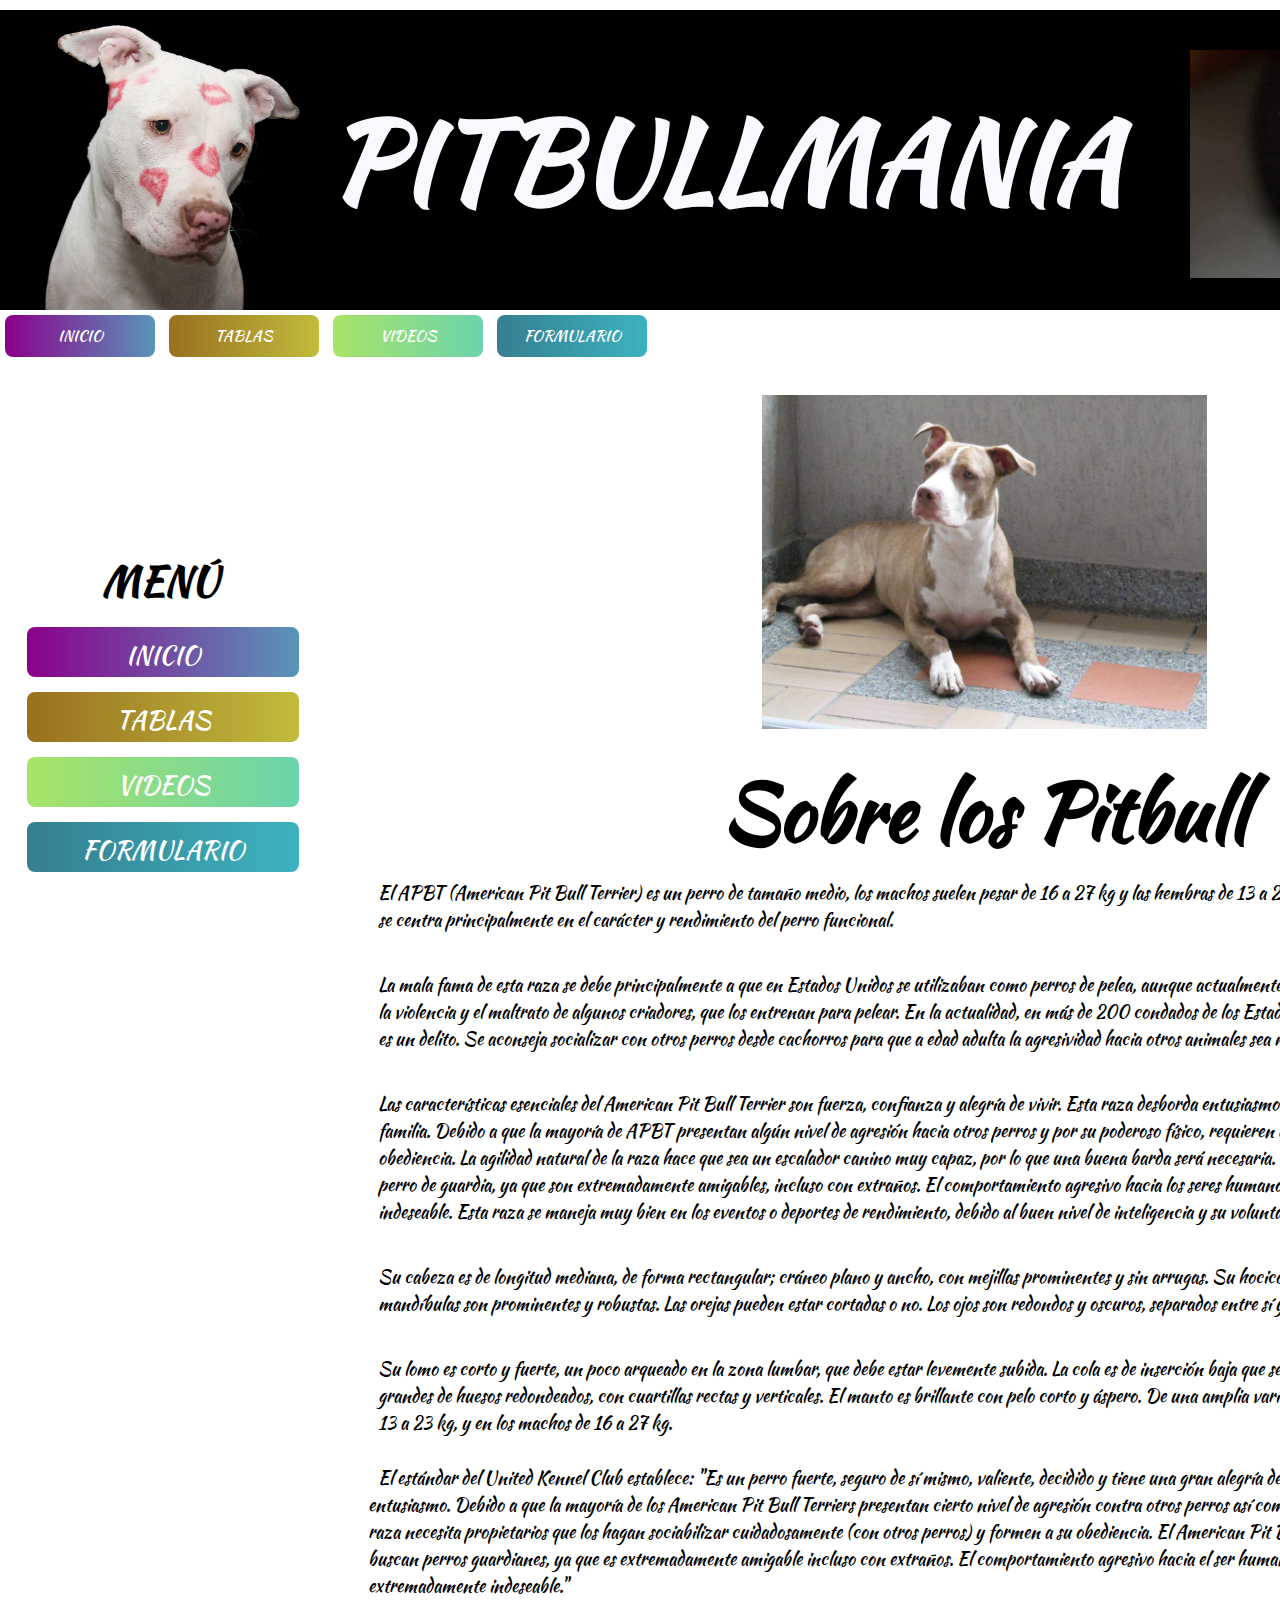
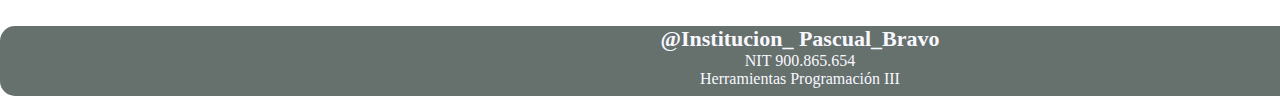
<file: index.html>
<!DOCTYPE html>
<html lang="es">
    <head>
        <meta http-equiv="Content-Type" content="text/html; charset=UTF-8" />
        <title>PITBULLMANIA</title>
        <link rel="stylesheet" type="text/css" href="./CSS/pitbullmania.css">
        <link rel="preconnect" href="https://fonts.googleapis.com">
        <link rel="preconnect" href="https://fonts.gstatic.com" crossorigin>
        <link href="https://fonts.googleapis.com/css2?family=Kaushan+Script&display=swap" rel="stylesheet">
        <link rel="preconnect" href="https://fonts.googleapis.com">
        <link rel="preconnect" href="https://fonts.gstatic.com" crossorigin>
        <link href="https://fonts.googleapis.com/css2?family=Annie+Use+Your+Telescope&family=Handlee&family=Kaushan+Script&family=Rochester&display=swap" rel="stylesheet">
    </head>
    <body>
        <div id="contenedor">
            <header id="encabezado">
                <img id="besos" src="./IMG/besos.jpg" alt="pitbull con besos">
                <img id="cachorro" src="./IMG/puppy.jpeg" alt="pitbull cachorro">
                <h1>  PITBULLMANIA</h1>

            </header>
            <nav id="menu-superior">
                <button id="btninicio" type="button" class="btn btninicio">INICIO</button>
                <button id="btntablas" type="button" class="btn btntablas">TABLAS</button>
                <button id="btnvideos" type="button" class="btn btnvideos">VIDEOS</button>
                <button id="btnformulario" type="button" class="btn btnformulario">FORMULARIO</button>
                
            </nav>
            <aside id="menu-lateral">
                <div id="menu">
                    <h2>MENÚ</h2>
                </div>
                <button id="btninicio2" type="button" class="btn1 btninicio">INICIO</button>
                <button id="btntablas2" type="button" class="btn1 btntablas">TABLAS</button>
                <button id="btnvideos2" type="button" class="btn1 btnvideos">VIDEOS</button>
                <button id="btnformulario2" type="button" class="btn1 btnformulario">FORMULARIO</button>

            </aside>

            <section id="inicio" class="principal inicio">
                <article id="articulo">
                    <img id="isis" src="./IMG/Isis.jpg" alt="mi perra">
                    <h2 class="titulos">Sobre los Pitbull</h2>
                    <p class="parrafo-inicio">El APBT (American Pit Bull Terrier) es un perro de tamaño medio, los machos suelen pesar de 16 a 27 kg y las hembras de 13 a 25 kg. Son de constitución atlética y su cría se centra principalmente en el carácter y rendimiento del perro funcional.</p><br>
                    <p class="parrafo-inicio">La mala fama de esta raza se debe principalmente a que en Estados Unidos se utilizaban como perros de pelea, aunque actualmente es un delito. Estos animales siguen sufriendo la violencia y el maltrato de algunos criadores, que los entrenan para pelear.
                        En la actualidad, en más de 200 condados de los Estados Unidos es una raza prohibida, su tenencia es un delito. Se aconseja socializar con otros perros desde cachorros para que a edad adulta la agresividad hacia otros animales sea menor.</p><br>
                    <p class="parrafo-inicio">Las características esenciales del American Pit Bull Terrier son fuerza, confianza y alegría de vivir. Esta raza desborda entusiasmo. APBT son excelentes compañeros de familia. Debido a que la mayoría de APBT presentan algún nivel de agresión 
                        hacia otros perros y por su poderoso físico, requieren de un dueño que los socialice y entrene en obediencia. La agilidad natural de la raza hace que sea un escalador canino muy capaz, por lo que una buena barda será necesaria. El APBT no es 
                        la mejor opción para un perro de guardia, ya que son extremadamente amigables, incluso con extraños. El comportamiento agresivo hacia los seres humanos no es característico de la raza y es muy indeseable. Esta raza se maneja muy bien en los 
                        eventos o deportes de rendimiento, debido al buen nivel de inteligencia y su voluntad para trabajar</p><br>
                    <p class="parrafo-inicio">Su cabeza es de longitud mediana, de forma rectangular; cráneo plano y ancho, con mejillas prominentes y sin arrugas. Su hocico es cuadrado, amplio y profundo. Sus mandíbulas son prominentes y robustas. Las orejas pueden estar cortadas o no. Los ojos
                         son redondos y oscuros, separados entre sí y situados en una posición muy baja.</p><br>

                    <p class="parrafo-inicio">Su lomo es corto y fuerte, un poco arqueado en la zona lumbar, que debe estar levemente subida. La cola es de inserción baja que se estrecha hacia la punta. Las patas son grandes de huesos redondeados, con cuartillas rectas y verticales. El manto es 
                        brillante con pelo corto y áspero. De una amplia variedad de colores. El peso va en las hembras de 13 a 23 kg, y en los machos de 16 a 27 kg.</p><br>
                        
                    <El class="parrafo-inicio">El estándar del United Kennel Club establece: "Es un perro fuerte, seguro de sí mismo, valiente, decidido y tiene una gran alegría de vivir. Le gusta agradar y está lleno de entusiasmo. Debido a que la mayoría de los American Pit Bull Terriers 
                        presentan cierto nivel de agresión contra otros perros así como el hecho de su bienestar físico potente, la raza necesita propietarios que los hagan sociabilizar cuidadosamente (con otros perros) y formen a su obediencia. El American Pit Bull Terrier no es la mejor opción
                         para quienes buscan perros guardianes, ya que es extremadamente amigable incluso con extraños. El comportamiento agresivo hacia el ser humano es característico de la raza, por lo tanto, es extremadamente indeseable."</p>
                </article>
            </section>
            <section id="videos" class="principal videos">
                <article id="articulo">
                    <div id="ayuda">
                        <h2 class="titulos">Videos educativos</h2>
                    </div>
                    <div id="videosyoutube">
                        <iframe width="560" height="315" src="https://www.youtube.com/embed/R6Za82HMRGU" title="YouTube video player" frameborder="0" allow="accelerometer; autoplay; clipboard-write; encrypted-media; gyroscope; picture-in-picture" allowfullscreen></iframe>
                        <br>
                        <br>
                        <iframe width="560" height="315" src="https://www.youtube.com/embed/w9hIwub1Ot4" title="YouTube video player" frameborder="0" allow="accelerometer; autoplay; clipboard-write; encrypted-media; gyroscope; picture-in-picture" allowfullscreen></iframe>
                    </div>

                </article>
            </section>
            <section id="tablas" class="principal tablas">
                <article id="articulo">
                    <div id="ayuda">
                        <h2 class="titulos">Tabla informativa</h2>
                    </div>
                    <div id="tablas1">
                        <table>
                            <thead>
                                <tr>
                                    <th>Nombre</th><th>Peso</th><th>Altura</th><th>Temperamento</th>
                                </tr>
                            </thead>
                            <tr>
                                <td>American Pitbull T</td><td>25-28 kg</td><td>media-alta</td><td>Amigable</td>
                            </tr>
                            <tr>
                                <td>Stafford Americano</td><td>27-38 kg</td><td>media-alta</td><td>Guardian</td>
                            </tr>
                            <tr>
                                <td>Bully americano</td><td>27-29 kg</td><td>media</td><td>Amigable</td>
                            </tr>
                            <tr>
                                <td>Staffordshire bull terrier</td><td>17-23 kg</td><td>media</td><td>Amigable</td>
                            </tr>
                        </table>
                        <div>
                            <img id="cadena" src="./IMG/concadena.webp" alt="pitbull con cadena">
                        </div>
                    </div>

                </article>
            </section>

            <section id="formulario" class="principal formulario">
                <article id="articulo2">
                    <div id="ayuda">
                        <h2 class="titulos">Formulario</h2>
                    </div>
                    <input class="controls" type="text" name="Nombre" id="nombre" placeholder="Ingrese Nombre" required>
                    <input class="controls" type="text" name="Direccion" id="direccion" placeholder="Ingrese Direccion" required>
                    <input class="controls" type="text" name="Telefono" id="telefono" placeholder="Ingrese Telefono" required>
                    <input class="controls" type="email" name="Correo" id="correo" placeholder="Ingrese Correo" required>
                    <input class="controls" type="text" name="Ciudad" id="ciudad" placeholder="Ingrese Ciudad" required>
                    <input class="controls" type="text" name="Edad" id="edad" placeholder="Ingrese Edad">
                    <p>Acepto <a href="#">Terminos y Condiciones</a></p>
                    <input class="botons" type="submit" value="ENVIAR">

                </article>

            </section>

            <footer class="pie-pagina">
                <div id="pie-pg">
                    <h2>@Institucion_ Pascual_Bravo</h2>
                    <p>NIT 900.865.654</p>
                    <p>Herramientas Programación III</p>
                </div>
            </footer>
        </div>

    <script src="./JS/Pitbullmania.js"></script>
    </body>
</html>
</file>
<file: CSS/pitbullmania.css>
* {
    margin: 0px;
    padding: 0px;
}
body {
    color:ghostwhite;
}

#contenedor {
    width: 1600px;
    margin: auto;
    margin-top: 10px;
    margin-bottom: 10px;
}

#encabezado {
    height: 300px;
    background-color: black;
}
#encabezado h1 {
    font-size: 110px;
    padding: 0%;
    margin-left: 10px;
    font-family: 'Kaushan Script', cursive;
    text-align: left;
    line-height: 300px;
  
    
}
#besos {
    width: 300px;
    margin-left: 20px;
    margin-right: 10px;
    float: left;
}
#cachorro {
    width: 410px;
    margin-top: 40px;
    margin-left: 0px;
    margin-right: 0px;
    margin-bottom: 10px;
    float: right;
    padding: 0%;
}
#isis {
    width: 445px;
    margin-top: 25px;
    margin-left: 32%;
    margin-bottom: 10px;
}

#menu-superior {

    height: 50px;
}

.btn {
    border: 3px;
    margin: 5px;
    padding: 10px;
    width: 150px;
    font-family: 'Kaushan Script', cursive;
    font-size: 15px;
    border-radius: 8px;
    cursor: pointer;
    color: #fff;
    background-size: 300%;
}

.btn1 {
    border: 3px;
    margin-top: 15px;
    margin-left: 27px;
    padding: 10px;
    height: 50px;
    width: 85%;
    font-family: 'Kaushan Script', cursive;
    font-size: 25px;
    border-radius: 8px;
    cursor: pointer;
    color: #fff;
    background-size: 300%;
    display: block;
}

.btninicio {
    background-image: linear-gradient(to left, #8B008B, #40E0D0, #8B008B);
}

.btntablas {
    background-image: linear-gradient(to left, #8b5d00c9, #d5e040f0, #8b5d00dd);
}
.btnvideos {
    background-image: linear-gradient(to left, #9fe256e3, #42caccf0, #9fe256e3);
}
.btnformulario {
    background-image: linear-gradient(to left, #1e7084e3, #35cbd5f0, #1e7084e3);
}
.principal {
    display: flex;
    justify-content: center;
    align-items: center;
    width: 77%;
    float: right;
    margin-top: 10px;
    margin-left: 10px;

}
#articulo {
    justify-content: center;
    align-items: center;
}
.titulos {
    display: block;
    margin-top: 10px;
    margin-bottom: 10px;
    font-size: 80px;
    font-family: 'Kaushan Script', cursive;
    text-align: center;
    color: black;
    
}
#videosyoutube {
    margin-top: 65px;
    display: block;
    align-self: center;
    margin-bottom: 10px;
}
.parrafo-inicio {
    margin: 10px;
    font-size: 18px;
    color: black;
    font-family: 'Kaushan Script', cursive;
}


#menu-lateral {
    width: 20%;

    margin-top: 12%;
    margin-right: 5px;
    float: left;
    align-content: center;
}
#menu {
    height: 60px;
    border-radius: 8px;
    border-bottom: 10px;
}
#menu h2{
    font-size: 40px;
    height: 45px;
    font-family: 'Kaushan Script', cursive;
    color: black;
    text-align: center;
}
table {
    width: 100%;
    text-align: center;
    border-collapse: collapse;
    color: black;
    font-family: 'Kaushan Script', cursive;
    margin-bottom: 15px;

}
th, td {
    color: black;
    border: solid 1px black;
    padding: 10px;
}
thead {
    
    border-bottom: solid 5px, #0f362D;
    color: white;
}
tr:nth-child(even) {
    background-color: #ddd;

}
#cadena {
    width: 300px;
    border-radius: 25%;
    margin-top: 25px;
    margin-left: 150px;
    margin-bottom: 20px;
    float: none;
}
.formulario {
    align-items: center;
    align-content: center;
    
}

.controls{
    width: 50%;
    background-color: #24303c;
    padding: 10px;
    border-radius: 4px;
    margin-bottom: 16px;
    align-items: center;
    align-content: center;
    align-self: center;
    float: center;
    color: white;
    margin-left: 23%;
    border: 1px solid #7fdaf3;
    font-family: 'Kaushan Script', cursive;
    font-size: 18px;
    box-shadow: 2px 7px 12px #000;
}
.formulario p {
    height: 40px;
    text-align: center;
    font-size: 18px;
    color: black;
    font-family: 'Kaushan Script', cursive;
}
.formulario a:hover {
    color: black;
    text-decoration: underline;
}
.botons  {
    width: 12%;
    background-color: #24303c;
    border-radius: 12px;
    border: none;
    padding: 12px;
    color: white;
    margin-left: 43%;
    font-size: 16px;
    margin-bottom: 25px;
    box-shadow: 2px 7px 12px #000;

}

.pie-pagina {
    background-color: rgba(1, 19, 14, 0.603);
    margin-top: 10px;
    height: 70px;
    border-radius: 15px;
    text-align: center;
    clear: both;
}
.pie-pagina h2{
    font-size: 22px;
}
</file>
